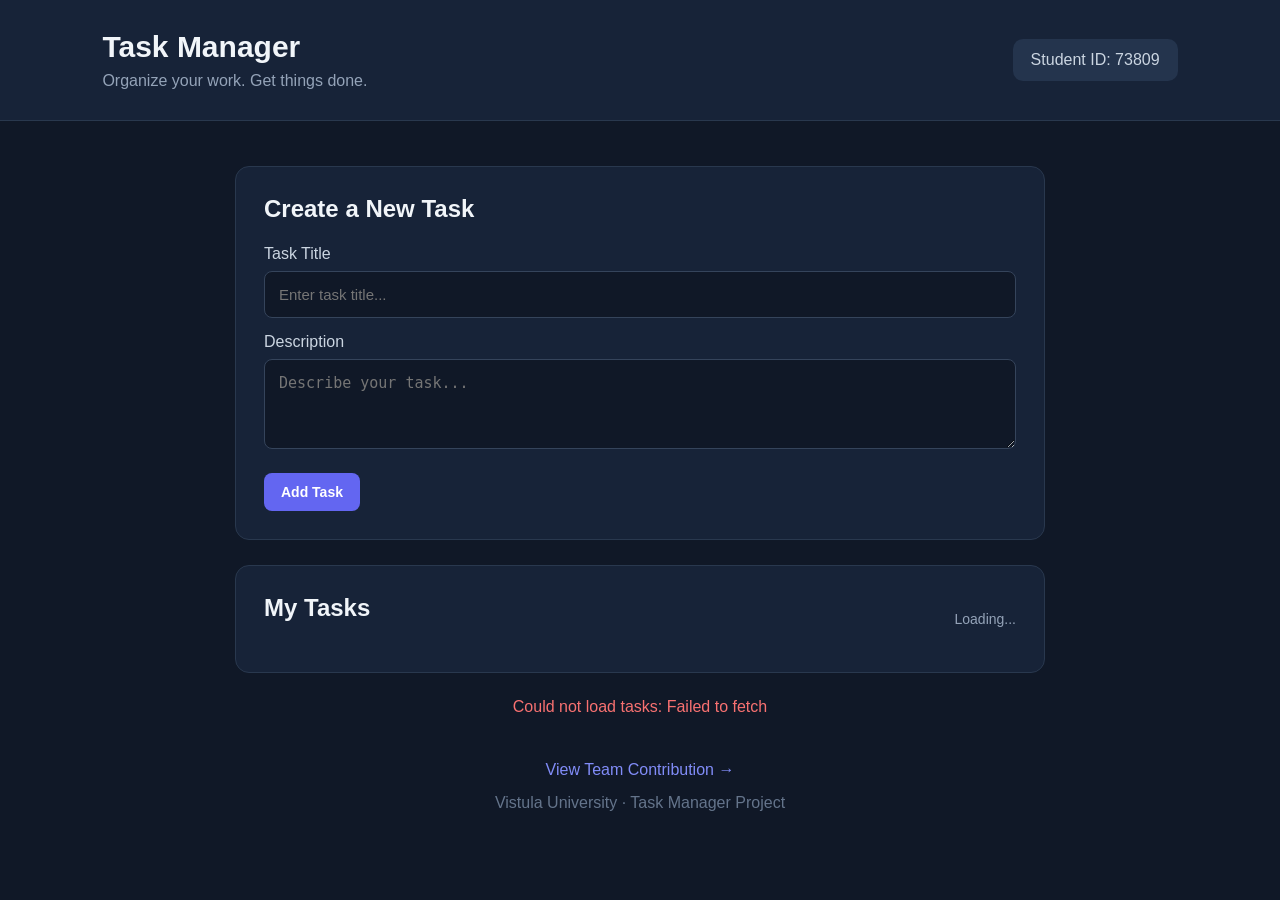
<file: index.html>
<!DOCTYPE html>
<html lang="en">
<head>
    <meta charset="UTF-8">
    <meta name="viewport" content="width=device-width, initial-scale=1.0">
    <title>Task Manager | Vistula University</title>
    <link rel="stylesheet" href="style.css">
</head>
<body>

    <header class="header">
        <div>
            <h1>Task Manager</h1>
            <p>Organize your work. Get things done.</p>
        </div>
        <div class="student">
            Student ID: <span id="student-id">73809</span>
        </div>
    </header>

    <main class="container">

        <section class="form-section">
            <h2 id="form-heading">Create a New Task</h2>

            <form id="task-form">
                <label for="task-title">Task Title</label>
                <input
                    type="text"
                    id="task-title"
                    placeholder="Enter task title..."
                    required
                >

                <label for="task-description">Description</label>
                <textarea
                    id="task-description"
                    placeholder="Describe your task..."
                ></textarea>

                <div class="form-buttons">
                    <button type="submit" id="task-submit">
                        Add Task
                    </button>
                    <button type="button" id="cancel-edit" hidden>
                        Cancel
                    </button>
                </div>
            </form>
        </section>

        <section class="tasks-section">
            <div class="section-heading">
                <h2>My Tasks</h2>
                <span id="task-count">Loading...</span>
            </div>

            <div id="task-list">
            </div>
        </section>

        <p id="status-message" role="status" aria-live="polite">
            Loading tasks...
        </p>

        <footer>
            <a id="contribution-link" href="contribution.html">
                View Team Contribution →
            </a>
            <p>Vistula University · Task Manager Project</p>
        </footer>

    </main>

    <script src="app.js"></script>
</body>
</html>
</file>
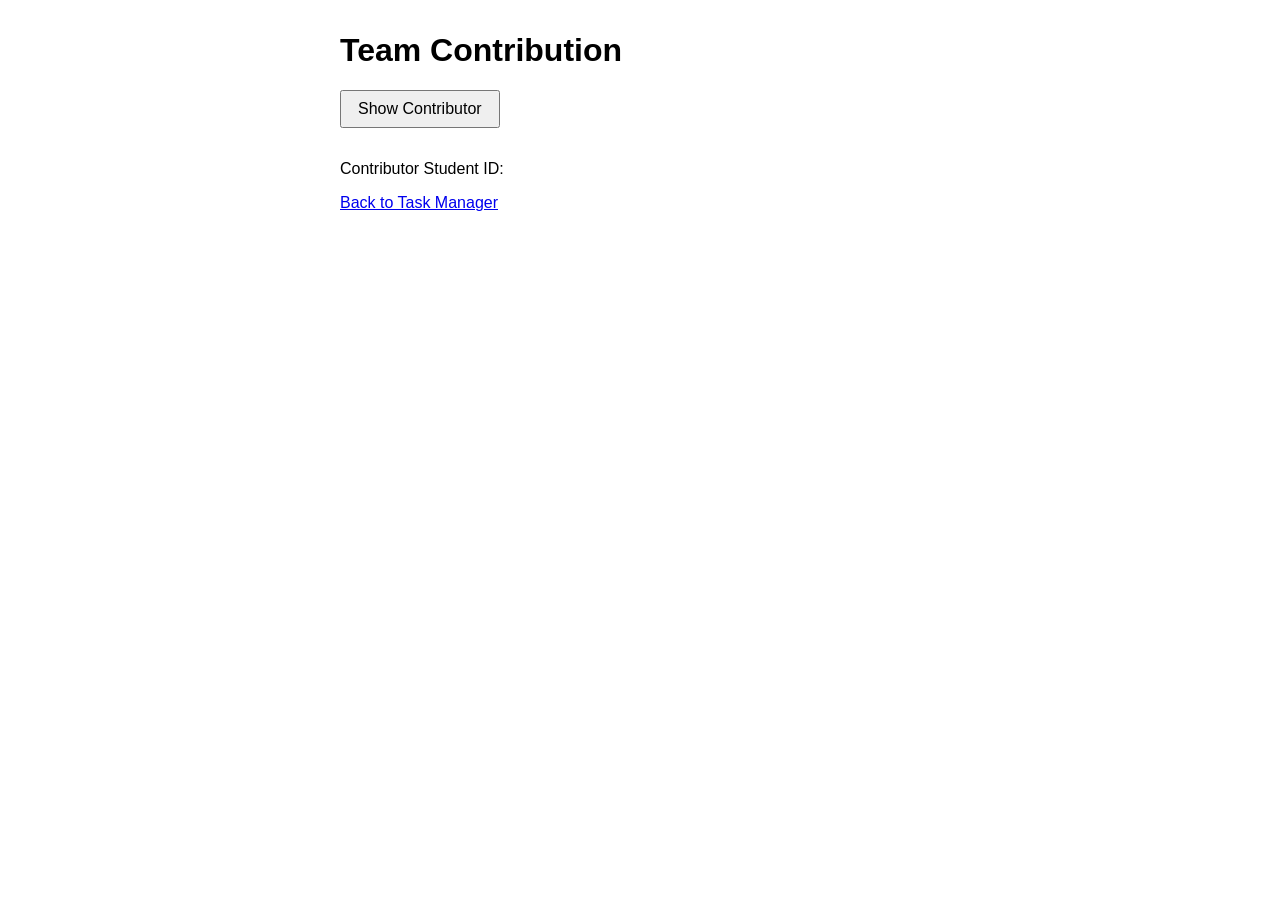
<file: contribution.html>
<!DOCTYPE html>
<html lang="en">
<head>
  <meta charset="UTF-8">
  <meta name="viewport" content="width=device-width, initial-scale=1.0">
  <title>Team Contribution</title>
  <style>
    body { font-family: Arial, sans-serif; max-width: 600px; margin: 2rem auto; padding: 0 1rem; }
    button { padding: 0.5rem 1rem; font-size: 1rem; cursor: pointer; margin-bottom: 1rem; }
  </style>
</head>
<body>
  <h1>Team Contribution</h1>
  <button id="load-contributor">Show Contributor</button>
  <p>Contributor Student ID: <span id="contributor-student-id"></span></p>
  <p><a href="index.html">Back to Task Manager</a></p>

  <script>
    document.getElementById('load-contributor').addEventListener('click', async () => {
      try {
        const response = await fetch('contribution.json');
        const data = await response.json();
        document.getElementById('contributor-student-id').textContent = data.contributorStudentId;
      } catch (error) {
        document.getElementById('contributor-student-id').textContent = 'Error loading contributor ID';
      }
    });
  </script>
</body>
</html>
</file>
<file: style.css>
* {
    margin: 0;
    padding: 0;
    box-sizing: border-box;
}

body {
    font-family: Arial, sans-serif;
    background: #101827;
    color: #f1f5f9;
    min-height: 100vh;
}

.header {
    background: #172338;
    padding: 30px 8%;
    display: flex;
    justify-content: space-between;
    align-items: center;
    border-bottom: 1px solid #29384e;
}

.header h1 {
    font-size: 30px;
    margin-bottom: 8px;
}

.header p {
    color: #94a3b8;
}

.student {
    background: #24344d;
    padding: 12px 18px;
    border-radius: 10px;
    color: #cbd5e1;
}

.container {
    max-width: 850px;
    margin: 45px auto;
    padding: 0 20px;
}

.form-section,
.tasks-section {
    background: #172338;
    padding: 28px;
    border-radius: 14px;
    margin-bottom: 25px;
    border: 1px solid #29384e;
}

h2 {
    margin-bottom: 22px;
}

label {
    display: block;
    margin: 15px 0 8px;
    color: #cbd5e1;
}

input,
textarea {
    width: 100%;
    padding: 14px;
    background: #101827;
    color: white;
    border: 1px solid #35445b;
    border-radius: 8px;
    font-size: 15px;
}

textarea {
    min-height: 90px;
    resize: vertical;
}

input:focus,
textarea:focus {
    outline: 2px solid #6366f1;
}

button {
    border: none;
    padding: 11px 17px;
    border-radius: 8px;
    cursor: pointer;
    font-size: 14px;
    font-weight: bold;
    background: #6366f1;
    color: white;
}

button:hover {
    opacity: 0.85;
}

.form-buttons {
    display: flex;
    gap: 10px;
    margin-top: 20px;
}

#cancel-edit {
    background: #475569;
}

.section-heading {
    display: flex;
    justify-content: space-between;
    align-items: center;
}

#task-count {
    color: #94a3b8;
    font-size: 14px;
}

.task-item {
    background: #101827;
    border: 1px solid #35445b;
    padding: 18px;
    border-radius: 10px;
    margin-bottom: 14px;
}

.task-title {
    font-size: 18px;
    font-weight: bold;
    margin-bottom: 8px;
}

.task-description {
    color: #94a3b8;
    margin-bottom: 12px;
    white-space: pre-wrap;
    overflow-wrap: anywhere;
}

.task-status {
    display: inline-block;
    margin-bottom: 12px;
    color: #fbbf24;
    font-size: 13px;
}

.task-status.completed {
    color: #4ade80;
}

.task-actions {
    display: flex;
    gap: 8px;
    flex-wrap: wrap;
}

.edit-task {
    background: #2563eb;
}

.delete-task {
    background: #dc2626;
}

.toggle-task {
    background: #059669;
}

#status-message {
    text-align: center;
    color: #94a3b8;
    margin: 20px 0;
}

footer {
    text-align: center;
    padding: 25px;
    color: #64748b;
}

footer a {
    display: inline-block;
    color: #818cf8;
    text-decoration: none;
    margin-bottom: 15px;
}

footer a:hover {
    text-decoration: underline;
}

[hidden] {
    display: none !important;
}

@media (max-width: 600px) {
    .header {
        padding: 22px;
        flex-direction: column;
        align-items: flex-start;
        gap: 18px;
    }

    .container {
        margin: 25px auto;
    }

    .form-section,
    .tasks-section {
        padding: 20px;
    }
}
</file>
